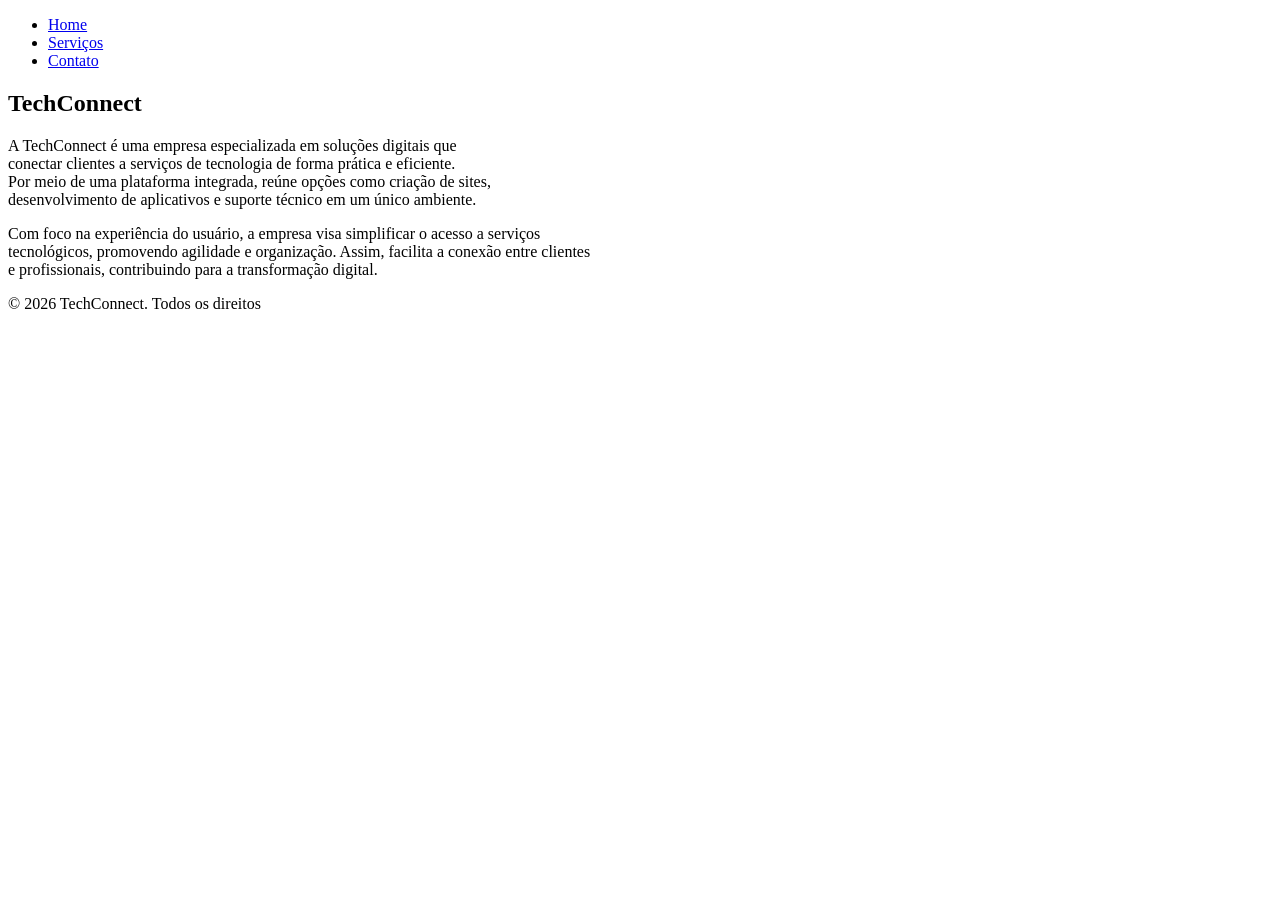
<file: index.html>
<!DOCTYPE html>
<html>
    <head>
        <title>TechConnect</title>
    </head>

    <body>
        <header>
            <nav>
                <ul>
                    <li><a href="index.html">Home</a></li>
                    <li><a href="servicos.html">Serviços</a></li>
                    <li><a href="contato.html">Contato</a></li>
                </ul>
            </nav>
        </header>
        <main>
            <section> <!--Introdução a empresa-->
                <h1>TechConnect</h1>
                <p>A TechConnect é uma empresa especializada em soluções digitais que <br>
                conectar clientes a serviços de tecnologia de forma prática e eficiente.<br>
                Por meio de uma plataforma integrada, reúne opções como criação de sites,<br>
                desenvolvimento de aplicativos e suporte técnico em um único ambiente.</p>

                <p>Com foco na experiência do usuário, a empresa visa simplificar o acesso a serviços<br>
                tecnológicos, promovendo agilidade e organização. Assim, facilita a conexão entre clientes<br>
                e profissionais, contribuindo para a transformação digital.</p>
            </section>
        </main>

        <footer>
            <p>&copy; 2026 TechConnect. Todos os direitos</p>
        </footer>



    </body>


</html>
</file>
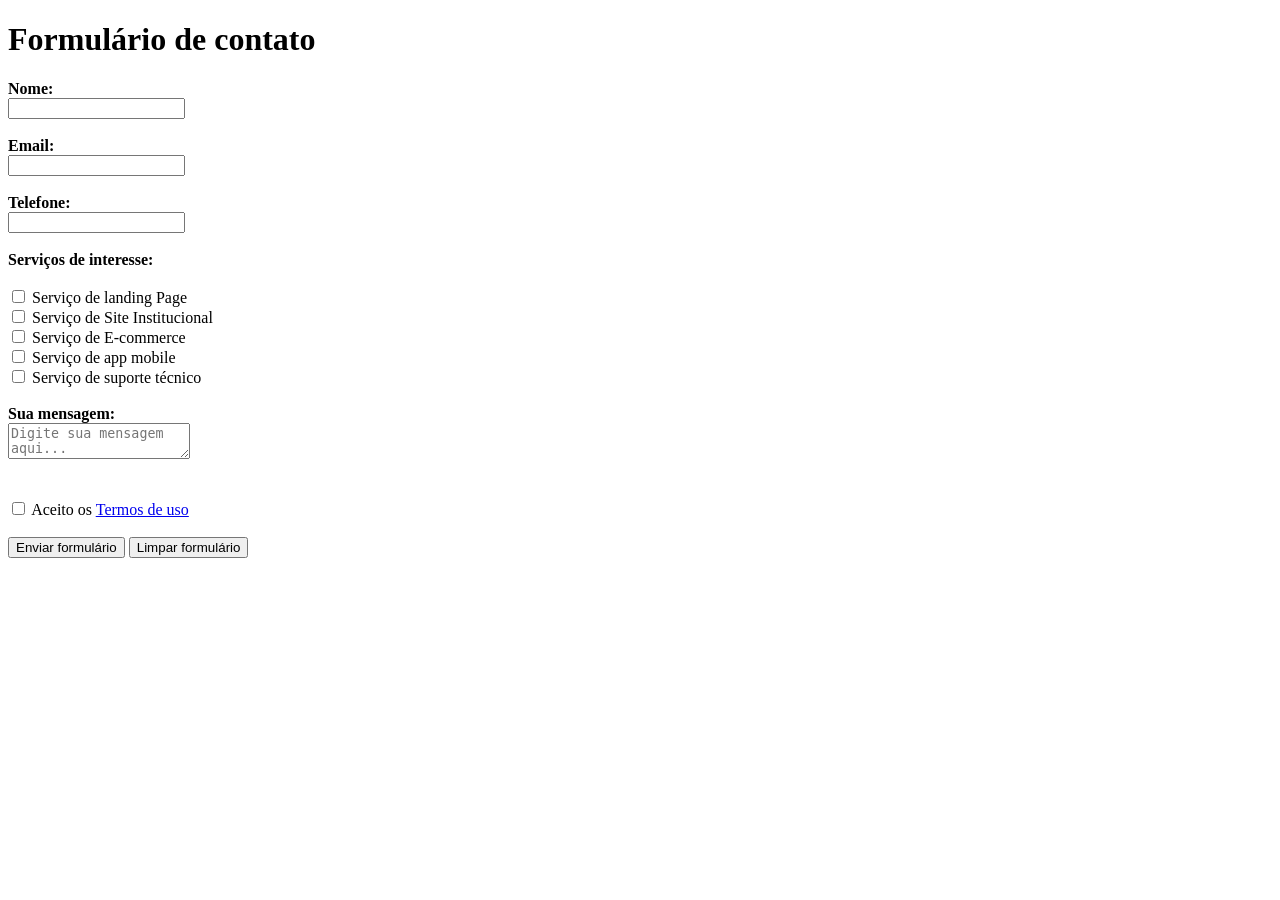
<file: contato.html>
<!DOCTYPE html>
<html>
<title>contato.html</title>
<head>
<h1>Formulário de contato</h1>        
</head>
<body>
<form>
    <strong><label for="nome">Nome:</label></strong><br>
    <input type="text" id="nome" name="nome" required>
    <br><br>

    <strong><label for="email">Email:</label></strong><br>
    <input type="email" id="email" name="email" required>
    <br><br>

    <strong><label for="telefone">Telefone:</label></strong><br>
    <input type="tel" id="telefone" name="telefone" required>
    <br><br>

    <strong><label>Serviços de interesse:</label></strong><br>
<br>

<input type="checkbox" id="landing_page" name="Servico[]" value="Landing Page">
<label for="landing_page">Serviço de landing Page</label><br>

<input type="checkbox" id="site_institucional" name="Servico[]" value="Site Institucional">
<label for="site_institucional">Serviço de Site Institucional</label><br>

<input type="checkbox" id="ecommerce" name="Servico[]" value="E-commerce">
<label for="ecommerce">Serviço de E-commerce</label><br>

<input type="checkbox" id="app_mobile" name="Servico[]" value="App Mobile">
<label for="app_mobile">Serviço de app mobile</label><br>

<input type="checkbox" id="suporte_tecnico" name="Servico[]" value="Suporte Técnico">
<label for="suporte_tecnico">Serviço de suporte técnico</label><br>

<br>

    <strong><label>Sua mensagem:</label></strong><br>
    <textarea placeholder="Digite sua mensagem aqui..." id="mensagem_contato" name="Mensagem"></textarea><br>
    <br><br>

    <input type="checkbox" id="termos" name="termos" required>
    <label for="termos">Aceito os</label> <a href="#">Termos de uso</a>
    <br><br>
</form>

    <footer>
        <button type="submit">Enviar formulário</button>
        <button type="reset">Limpar formulário</button>
    </footer>

</body>
</html>
</file>
